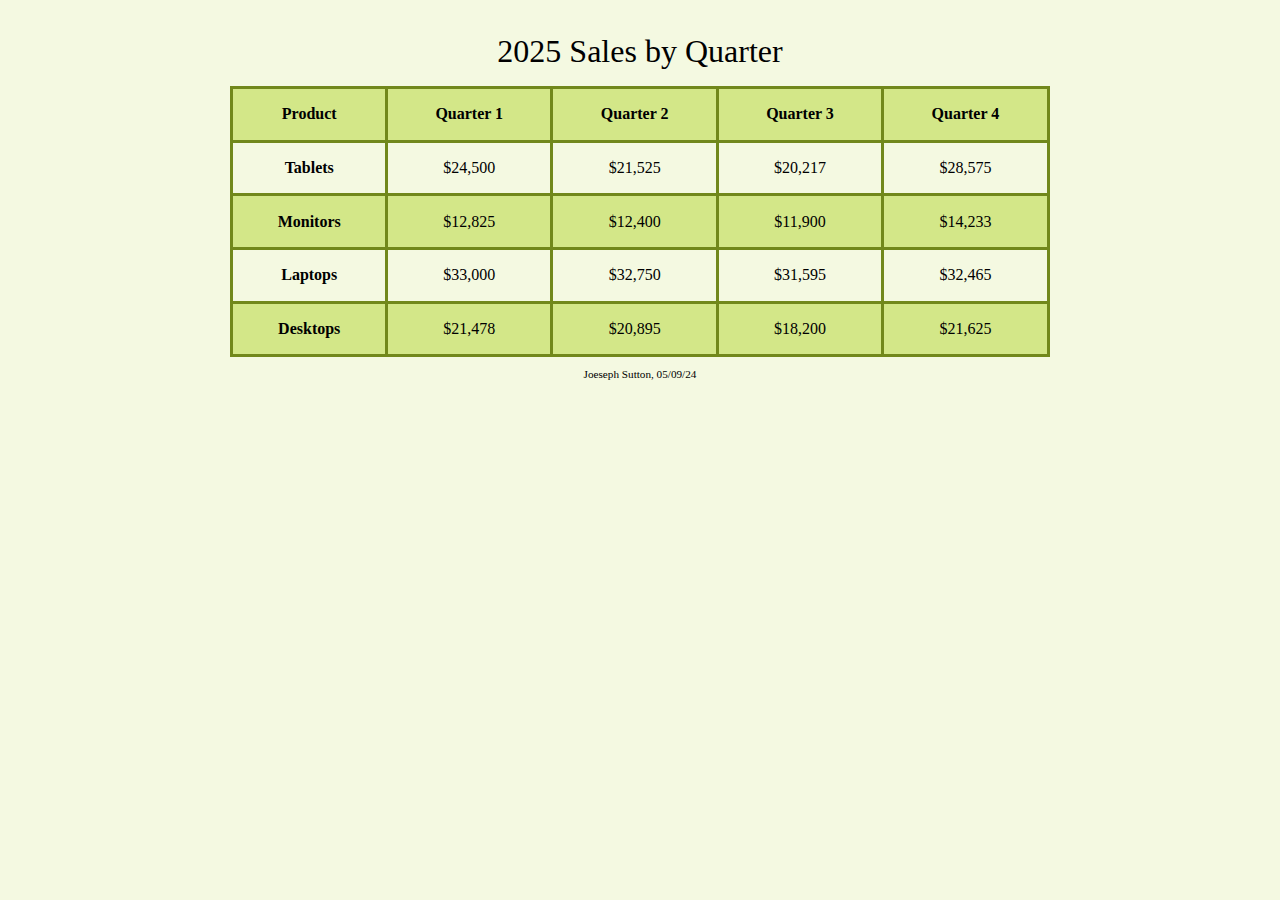
<file: analyze apply extend-3/apply/index.html>
<!DOCTYPE html>
<!-- Joseph Sutton , 05/09/24 -->
<html lang="en">

<head>
    <title>Form Example</title>
    <meta charset="utf-8">
    <meta name="viewport" content="width=device-width, initial-scale=1.0">
    <link href="css/apply08.css" rel="stylesheet">
</head>

<body>

    <div id="container">

        <!-- Use the main area to add the main content of the webpage -->
        <main>
            <table>
                <caption>2025 Sales by Quarter</caption>
                <tr><!-- Row 1 -->
                    <th>Product</th>
                    <th>Quarter 1</th>
                    <th>Quarter 2</th>
                    <th>Quarter 3</th>
                    <th>Quarter 4</th>
                </tr>

                <tr><!-- Row 2 -->
                    <th>Tablets</th>
                    <td>&#36;24,500</td>
                    <td>&#36;21,525</td>
                    <td>&#36;20,217</td>
                    <td>&#36;28,575</td>
                </tr>                                            

                <tr><!-- Row 3 -->
                    <th>Monitors</th>                    
                    <td>&#36;12,825</td>
                    <td>&#36;12,400</td>
                    <td>&#36;11,900</td>
                    <td>&#36;14,233</td>
                </tr>

                <tr><!-- Row 4 -->
                    <th>Laptops</th>                    
                    <td>&#36;33,000</td>
                    <td>&#36;32,750</td>
                    <td>&#36;31,595</td>
                    <td>&#36;32,465</td>
                </tr>

                <tr><!-- Row 5 -->
                    <th>Desktops</th>
                    <td>&#36;21,478</td>
                    <td>&#36;20,895</td>
                    <td>&#36;18,200</td>
                    <td>&#36;21,625</td>
                </tr>

            </table>

        </main>

        <!-- Use the footer area to add webpage footer content -->
        <footer>
            <p>Joeseph Sutton, 05/09/24</p>
        </footer>

    </div>

</body>

</html>
</file>
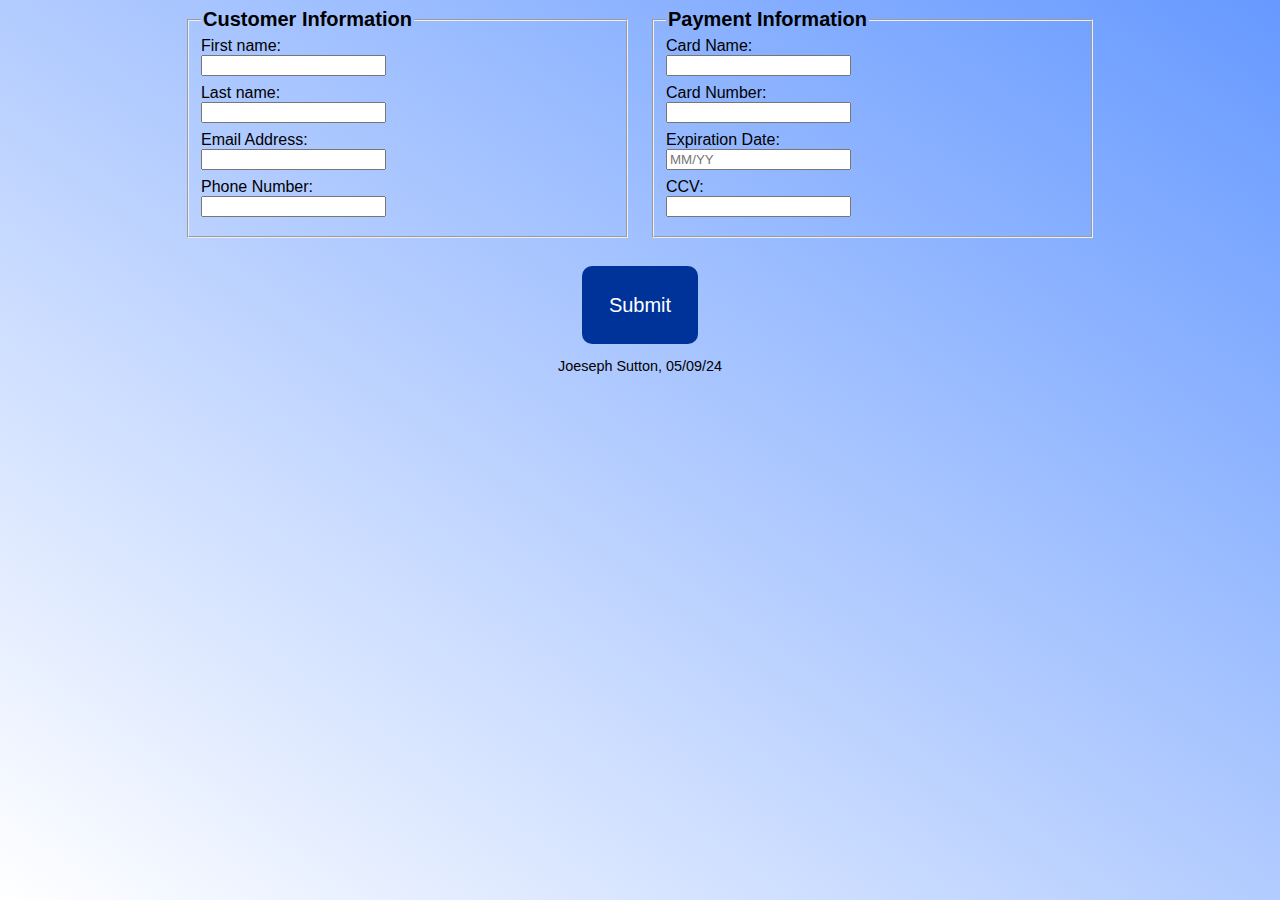
<file: analyze apply extend-3/analyze/analyze08.html>
<!DOCTYPE html>
<!-- Joseph Sutton , 05/09/24 -->
<html lang="en">

<head>
    <title>Form Example</title>
    <meta charset="utf-8">
    <meta name="viewport" content="width=device-width, initial-scale=1.0">
    <link href="css/styles08.css" rel="stylesheet">
</head>

<body>

    <div id="container">

        <!-- Use the main area to add the main content of the webpage -->
        <main>

            <form class="grid">

                <fieldset>
                    <legend>Customer Information</legend>
                    <label for="fName">First name:</label>
                    <input type="text" name="fName" id="fName">
                    <label for="lName">Last name:</label>
                    <input type="text" name="lName" id="lName">
                    <label for="email">Email Address:</label>
                    <input type="email" name="email" id="email">
                    <label for="phone">Phone Number:</label>
                    <input type="tel" name="phone" id="phone">
                </fieldset>

                <fieldset>
                    <legend>Payment Information</legend>
                    <label for="cName">Card Name:</label>
                    <input type="text" name="cName" id="cName">
                    <label for="cName">Card Number:</label>
                    <input type="number" name="cNum" id="cNum">
                    <label for="cName">Expiration Date:</label>
                    <input type="text" name="expDate" id="expDate" placeholder="MM/YY">
                    <label for="cName">CCV:</label>
                    <input type="number" name="ccv" id="ccv">
                </fieldset>

                <button type="submit" class="btn">Submit</button>
            </form>

        </main>

        <!-- Use the footer area to add webpage footer content -->
        <footer>
            <p>Joeseph Sutton, 05/09/24</p>
        </footer>

    </div>

</body>

</html>
</file>
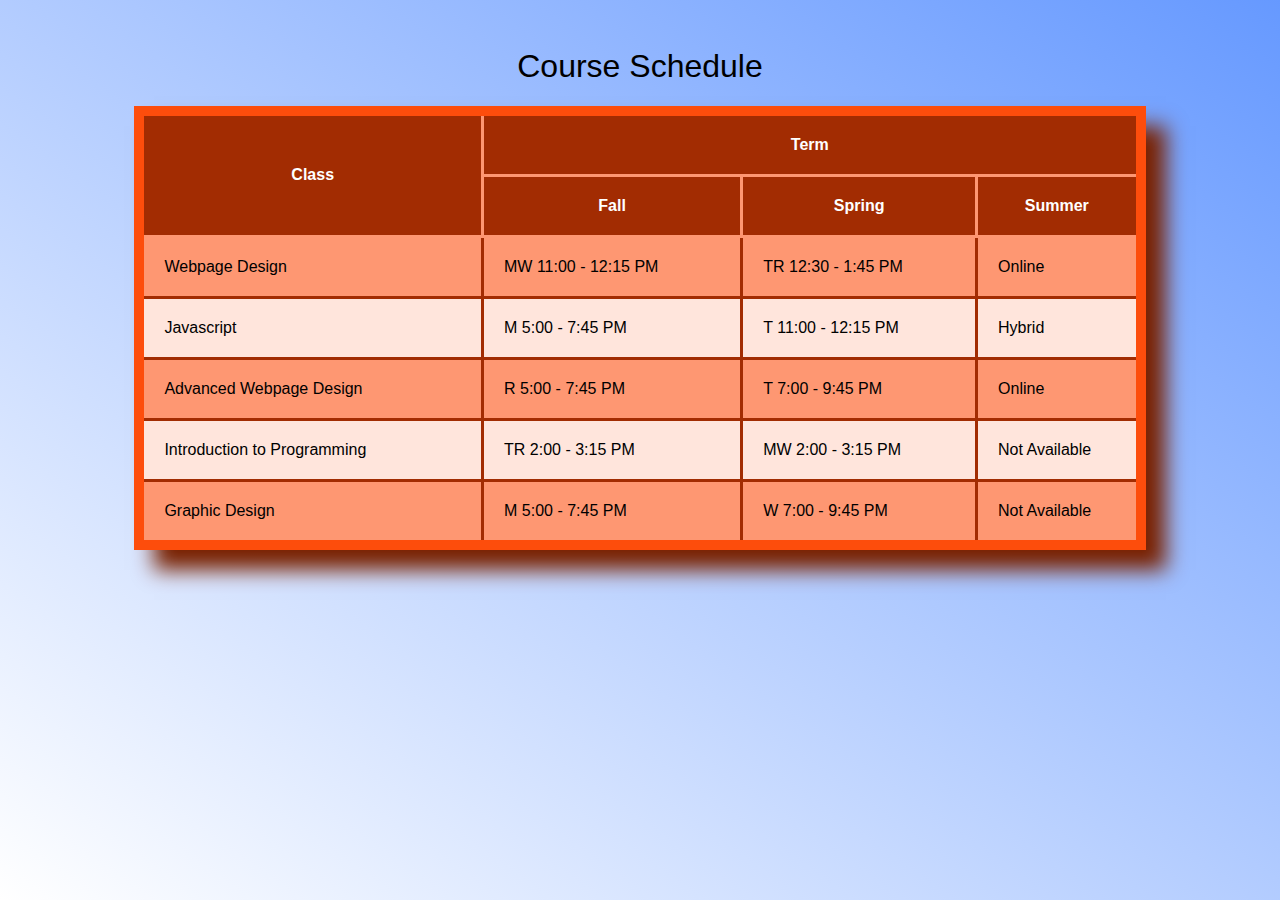
<file: analyze apply extend-3/extend/extend08.html>
<!DOCTYPE html>
<!-- Joseph Sutton , 05/09/24 -->
<html lang="en">

<head>
    <meta charset="UTF-8">
    <meta name="viewport" content="width=device-width, initial-scale=1.0">
    <link href="css/styles08.css" rel="stylesheet">

    <title>Extend 08</title>
</head>

<body>

    <main>
        <div class="container">

            <table>
                <caption>Course Schedule</caption>

                <tr>
                    <th rowspan="2">Class</th>
                    <th colspan="3">Term</th>
                </tr>

                <tr>
                    <th>Fall</th>
                    <th>Spring</th>
                    <th>Summer</th>
                </tr>

                <tr>
                    <td>Webpage Design</td>
                    <td>MW 11:00 - 12:15 PM</td>
                    <td>TR 12:30 - 1:45 PM</td>
                    <td>Online</td>
                </tr>

                <tr>
                    <td>Javascript</td>
                    <td>M 5:00 - 7:45 PM</td>
                    <td>T 11:00 - 12:15 PM</td>
                    <td>Hybrid</td>
                </tr>

                <tr>
                    <td>Advanced Webpage Design</td>
                    <td>R 5:00 - 7:45 PM</td>
                    <td>T 7:00 - 9:45 PM</td>
                    <td>Online</td>
                </tr>

                <tr>
                    <td>Introduction to Programming</td>
                    <td>TR 2:00 - 3:15 PM</td>
                    <td>MW 2:00 - 3:15 PM</td>
                    <td>Not Available</td>
                </tr>

                <tr>
                    <td>Graphic Design</td>
                    <td>M 5:00 - 7:45 PM</td>
                    <td>W 7:00 - 9:45 PM</td>
                    <td>Not Available</td>
                </tr>

            </table>

        </div>
    </main>
</body>

</html>
</file>
<file: analyze apply extend-3/analyze/css/styles08.css>
/*
Author: Joseph Sutton
Date: 05/09/24
File Name: styles08.css
*/

/* Style for body specifies a background color */
body {
	background: linear-gradient(to top right, #fff 0%, #6699ff 100%) no-repeat fixed center;
	font-family: Geneva, Arial, sans-serif;
}

/* Style for the container element */
#container {
	width: 90%;
	margin: 0 auto;
}

/* Style rules for form elements */
legend {
	font-weight: bold;
	font-size: 1.25em;	
}

input {	
	margin-right: 100%;
}

fieldset,
input {
	margin-bottom: 2%;
}

.btn {
	border: none;
	margin: 0px auto;
	padding: 5%;
	display: block;
	background-color: #003399;
	font-size: 1.25em;
	border-radius: 10px;
	color: #fff;
}

/* Style for the footer element */
footer {
	font-size: .9em;
	text-align: center;
}


/* Media query for tablet layout */
@media only screen and (min-width: 600px) {
	form {
		width: 80%;
		margin: 0px auto;
	}

	.grid {
		display: grid;
		gap: 20px;
		grid-template-columns: auto auto;
	}

	.btn {
		grid-column: 1 / span 2;
		padding: 3%;
	}
}
</file>
<file: analyze apply extend-3/extend/css/styles08.css>
/*
Author: Joseph Sutton
Date: 05/09/24
File Name: styles08.css
*/

/* Style for body specifies a background color */
body {
	background: linear-gradient(to top right, #fff 0%, #6699ff 100%) no-repeat fixed center;
	font-family: Geneva, Arial, sans-serif;
}

/* Style for the container element */
#container {
	width: 90%;
	margin: 0 auto;
}

/* Style for table elements */
table {
	background-color: #ffe5dc;
	width: 80%;
	margin: 0px auto;
	border: 10px solid #fd4d0c;
	box-shadow: 20px 20px 20px #792101;	
}

table,
tr,
th,
td {
	border-collapse: collapse;
	padding: 2%;
}

th {
	color: #fff;
	background-color: #a22c02;
	border: 3px solid #fe9772;
}

td {
	text-align: left;
	border: 3px solid #a22c02;
}

tr:nth-child(odd) {
	background-color: #fe9772;
}

/* Style for caption element */
caption {
	font-size: 2em;
	padding: 2%;
	margin-top: 2%;
}
</file>
<file: analyze apply extend-3/apply/css/apply08.css>
/*
Author: Joseph Sutton
Date: 05/09/24
File Name: styles08.css
*/

/* CSS Reset */
body, main, footer, table {
    margin: 0;
    padding: 0;
    border: 0;
}

/* Style rule for body */
body {
	background-color: #f4f9e1;
}

/* Style rule for the container */
#container {
	width: 80%;
	margin: 0 auto;
}

/* Style for the footer element */
footer {
	font-size: .70em;
	text-align: center;
}

/* Style for table element */
table {
	width: 80%;
	margin: 0px auto;
	border: 3px solid #71881b;
}

table,
tr,
th,
td {
	border-collapse: collapse;
	padding: 2%;
}

th,
td {
	border: 3px solid #71881b;
}

td {
	text-align: center;
}

tr:nth-child(odd) {
	background-color: #d3e788;
}

/* Style for caption element */
caption {
	font-size: 2em;
	padding: 2%;
	margin-top: 2%;
}
</file>
